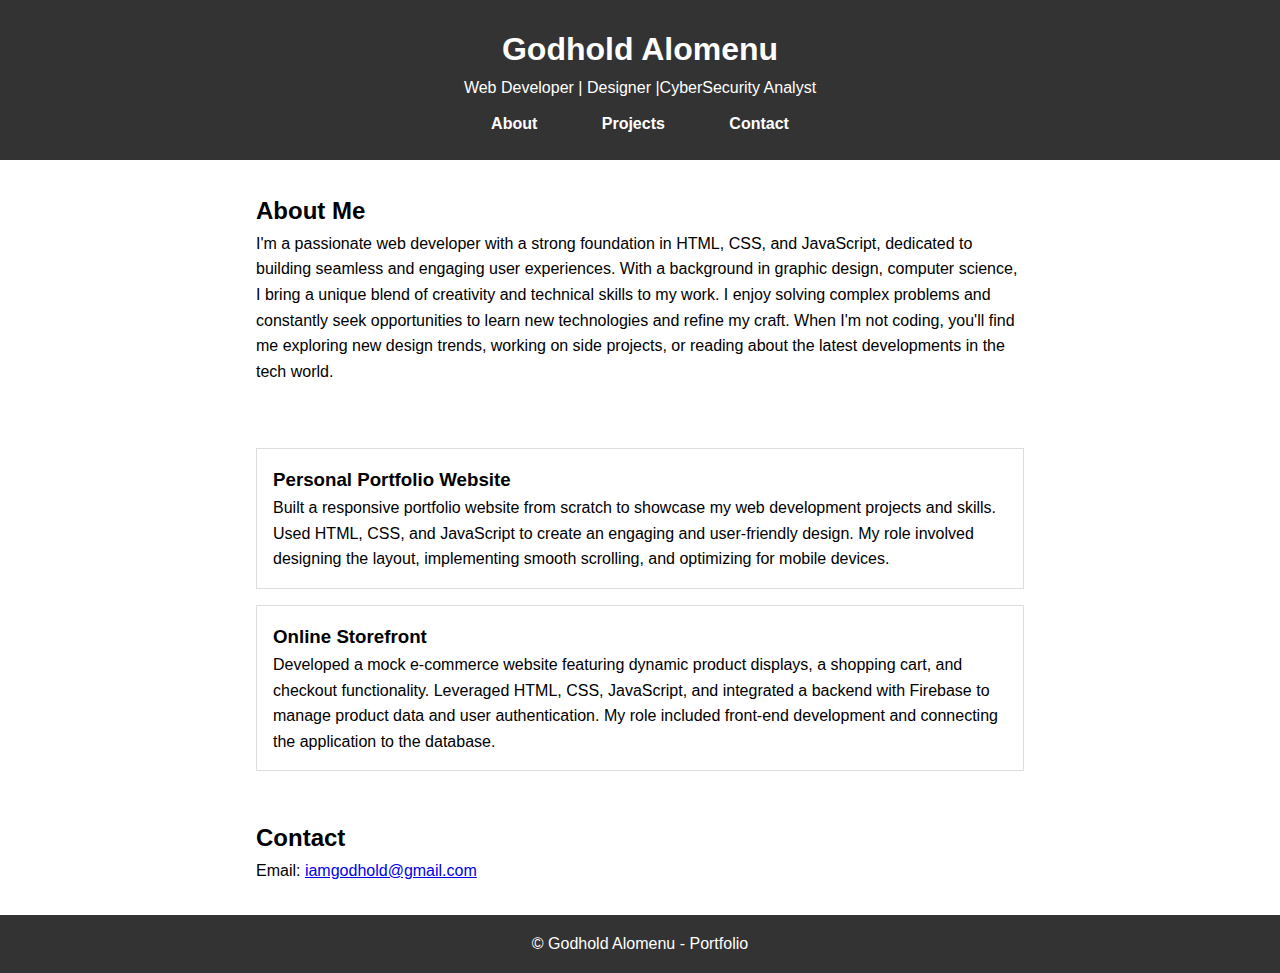
<file: mypage.html>
<!DOCTYPE html>
<html lang="en">
<head>
    <meta charset="UTF-8">
    <meta name="viewport" content="width=device-width, initial-scale=1.0">
    <title>Godhold Alomenu | Portfolio</title>
    <link rel="stylesheet" href="css/styles.css">
</head>
<body>

    <header>
        <h1>Godhold Alomenu</h1>
        <p>Web Developer | Designer |CyberSecurity Analyst</p>
        <nav>
            <ul>
                <li><a href="#about">About</a></li>
                <li><a href="#projects">Projects</a></li>
                <li><a href="#contact">Contact</a></li>
            </ul>
        </nav>
    </header>

    <section id="about">
        <h2>About Me</h2>
        <p>I'm a passionate web developer with a strong foundation in HTML, CSS, and JavaScript, dedicated to building seamless and engaging user experiences. With a background in graphic design, computer science, I bring a unique blend of creativity and technical skills to my work. I enjoy solving complex problems and constantly seek opportunities to learn new technologies and refine my craft. When I'm not coding, you'll find me exploring new design trends, working on side projects, or reading about the latest developments in the tech world.
        </p>
    </section>

    <section id="projects">
        
    <div class="project">
        <h3>Personal Portfolio Website</h3>
        <p>
            Built a responsive portfolio website from scratch to showcase my web development projects and skills. Used HTML, CSS, and JavaScript to create an engaging and user-friendly design. My role involved designing the layout, implementing smooth scrolling, and optimizing for mobile devices.
        </p>
    </div>

    <div class="project">
        <h3>Online Storefront</h3>
        <p>
            Developed a mock e-commerce website featuring dynamic product displays, a shopping cart, and checkout functionality. Leveraged HTML, CSS, JavaScript, and integrated a backend with Firebase to manage product data and user authentication. My role included front-end development and connecting the application to the database.
        </p>
    </div>
    </section>

    <section id="contact">
        <h2>Contact</h2>
        <p>Email: <a href="iamgodhold@gmail.com">iamgodhold@gmail.com</a></p>
    </section>

    <footer>
        <p>&copy; Godhold Alomenu - Portfolio</p>
    </footer>

</body>
<script src="js/script.js"></script>

</html>
</file>
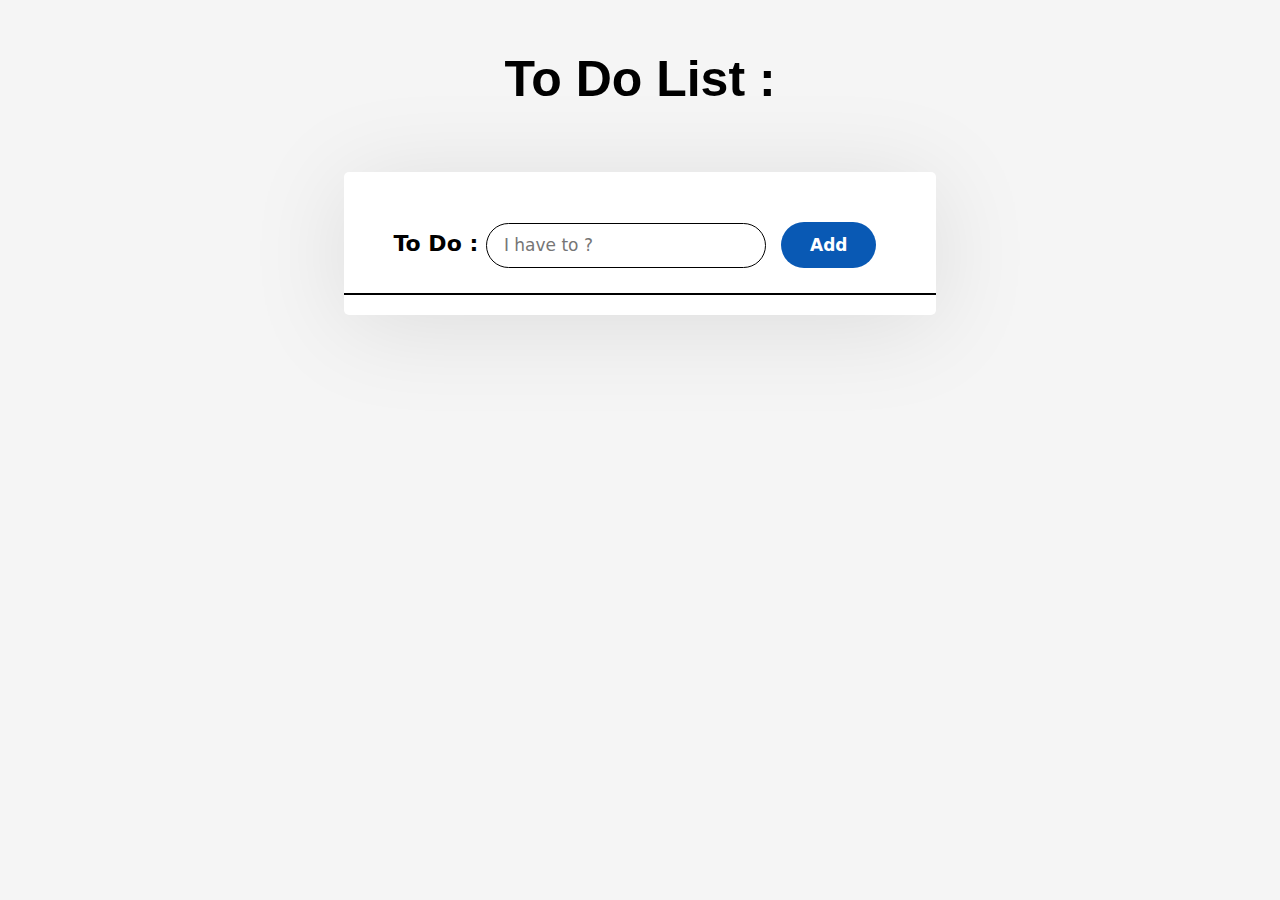
<file: Yanni-Portfolio/todo.html>
<!DOCTYPE html>
<html lang="en">
<head>
    <meta charset="UTF-8">
    <meta name="viewport" content="width=device-width, initial-scale=1.0">
    <title>To Do App</title>
    <link rel="stylesheet" href="todo.css">
    <script src="app.js" defer></script>
</head>
<body>
  <h1>To Do List : </h1>
    <div class="container">
      <div class="content">
        <label for="inp">To Do : </label>
        <input id="inp" type="text" placeholder="I have to ?">
        <input id="btn" type="submit" value="Add" onclick="addItem()">
      </div>
      <div class="to-do"></div>
    </div>
</body>
</html>
</file>
<file: css/styles.css>
* {
    margin: 0;
    padding: 0;
    box-sizing: border-box;
    font-family: Arial, sans-serif;
}

body {
    line-height: 1.6;
}

header {
    background-color: #333;
    color: #fff;
    padding: 1.5rem;
    text-align: center;
}


nav ul {
    list-style: none;
    padding: 0;
    margin-top: 10px;
}

nav ul li {
    display: inline-block;
    margin: 0 15px;
}

nav ul li a {
    text-decoration: none;
    color: #fff;
    padding: 8px 15px;
    border-radius: 5px;
    transition: background-color 0.3s ease;
    font-weight: bold;
}

nav ul li a:hover {
    background-color: #555;
    color: #fff;
}

nav ul li a:hover {
    background-color: #555;
    color: #fff;
}

section {
    padding: 1rem;
    margin: 1rem auto;
    max-width: 800px;
}

.project {
    border: 1px solid #ddd;
    padding: 1rem;
    margin-top: 1rem;
}

footer {
    text-align: center;
    padding: 1rem;
    background-color: #333;
    color: #fff;
}
</file>
<file: Yanni-Portfolio/todo.css>
*{
    margin: 0;
    padding: 0;
    box-sizing: border-box;
    font-family: system-ui, -apple-system, BlinkMacSystemFont, 'Segoe UI', Roboto, Oxygen, Ubuntu, Cantarell, 'Open Sans', 'Helvetica Neue', sans-serif;
}
body{
    display: flex;
    flex-direction: column;
    align-items: center;
    justify-content: center;
    background-color: whitesmoke;
}
h1{
    font-family: sans-serif;
    font-size: 50px;
    font-weight: 900;
    padding-top: 50px;
}
.content{
    padding-top: 50px;
    padding-left: 50px;
    padding-right: 50px;
}
.content label{
    font-weight: bold;
    font-size: 22px;
}
.content input[type="text"]{
    width: 280px;
    height: 45px;
    padding-left: 17px;
    font-size: 17px;
    border-radius: 25px;
    outline: none;
    transition: .2s ease;
    border: 1px solid black;
}
input[type="text"]:focus{
    border: 2px solid rgb(180, 117, 9);
}
input[type="submit"]{
    cursor: pointer;
    border: none;
    outline: none;
    padding: 13px 29px;
    border-radius: 25px;
    background: rgb(9, 89, 180);
    margin: 0 10px;
    font-size: 17px;
    font-weight: bold;
    color: white;
}
.to-do{
    display: flex;
    flex-direction: column;
    margin-top: 25px;
    border: 1px solid black;
    margin-bottom: 20px;
}
.to-do div{
    display: flex;
    flex-direction: row;
    justify-content: space-between;
    height: 40px;
    align-items: center;
    text-align: left;
    padding-left: 5%;
    padding-right: 5%;
}
.to-do div > li{
    margin-top: 20px;
    margin-bottom: 20px;
    list-style: none;
    font-size: 17px;
    font-weight: bold;
    font-family: sans-serif;
}
.to-do button{
    cursor: pointer;
    border: none;
    outline: none;
    border-radius: 25px;
    background: none;
    font-size: 17px;
    font-weight: bold;
    color: rgb(223, 21, 21);
}
.container{
    background-color: white;
    border-radius: 5px;
    margin-top: 5%;
    box-shadow: 0 10px 100px rgba(0, 0, 0, 0.1);
}
</file>
